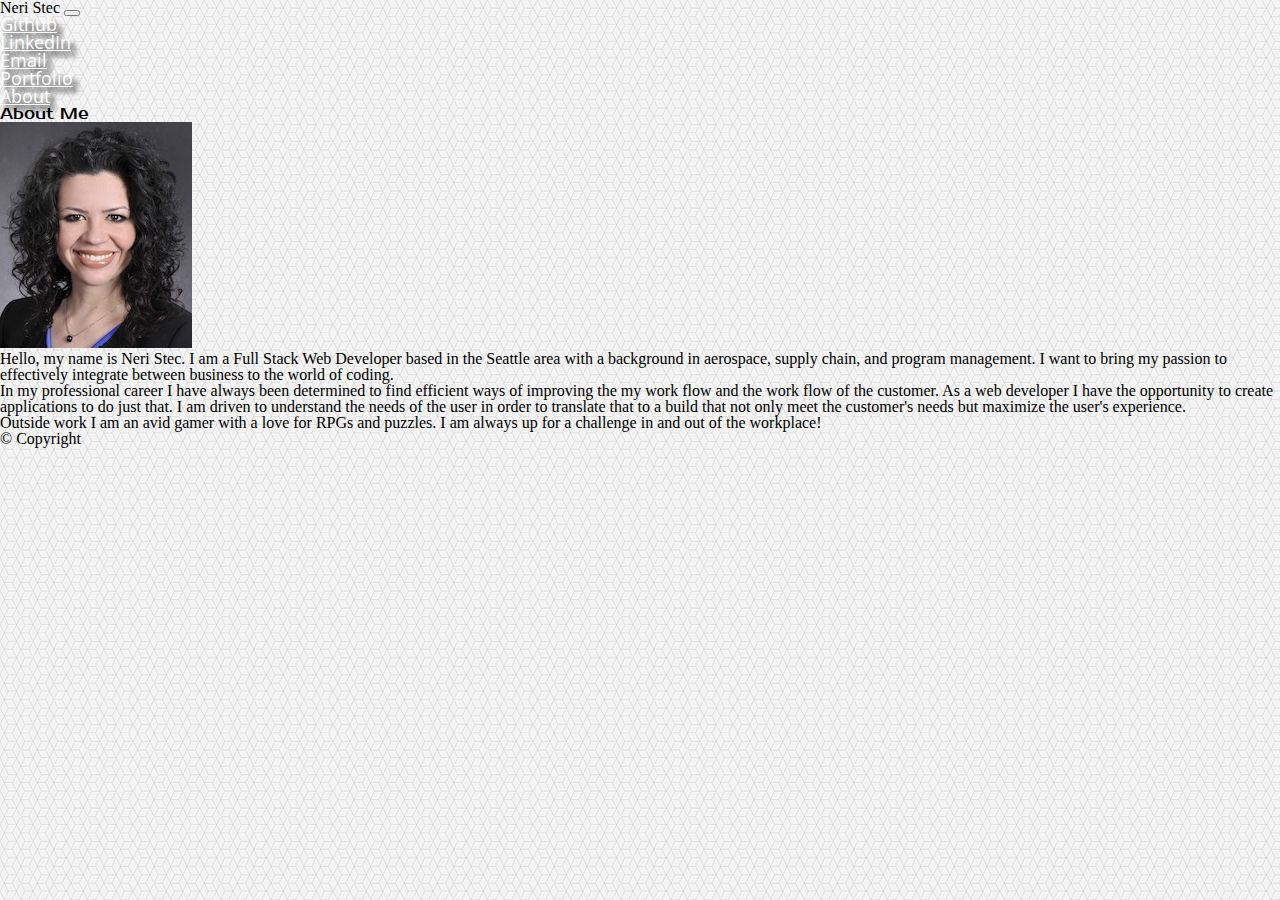
<file: index.html>
<!doctype html>
<html lang="en">

<head>
    <!-- Required meta tags -->
    <meta charset="utf-8">
    <meta name="viewport" content="width=device-width, initial-scale=1, shrink-to-fit=no">


    <!-- Bootstrap CSS -->
    <link rel="stylesheet" type="text/css" href="assets/css/reset.css"> 
    <link rel="stylesheet" href="https://stackpath.bootstrapcdn.com/bootstrap/4.1.3/css/bootstrap.min.css" integrity="sha384-MCw98/SFnGE8fJT3GXwEOngsV7Zt27NXFoaoApmYm81iuXoPkFOJwJ8ERdknLPMO"
        crossorigin="anonymous">
    <link rel="stylesheet" type="text/css" href="assets/css/style.css"> 
    <script src="https://code.jquery.com/jquery-3.3.1.slim.min.js" integrity="sha384-q8i/X+965DzO0rT7abK41JStQIAqVgRVzpbzo5smXKp4YfRvH+8abtTE1Pi6jizo" crossorigin="anonymous"></script>
    <script src="https://cdnjs.cloudflare.com/ajax/libs/popper.js/1.14.3/umd/popper.min.js" integrity="sha384-ZMP7rVo3mIykV+2+9J3UJ46jBk0WLaUAdn689aCwoqbBJiSnjAK/l8WvCWPIPm49" crossorigin="anonymous"></script>
    <script src="https://stackpath.bootstrapcdn.com/bootstrap/4.1.3/js/bootstrap.min.js" integrity="sha384-ChfqqxuZUCnJSK3+MXmPNIyE6ZbWh2IMqE241rYiqJxyMiZ6OW/JmZQ5stwEULTy" crossorigin="anonymous"></script>

    <title>Neri Stec</title>
</head>


<header>
    <!-- Beginning of Nav -->
    <nav class="navbar navbar-expand-lg navbar-dark bg-dark">
            <span class="navbar-brand mb-0 h1">Neri Stec</span>
            <button class="navbar-toggler" type="button" data-toggle="collapse" data-target="#navbarText" aria-controls="navbarText"
                aria-expanded="false" aria-label="Toggle navigation">
                <span class="navbar-toggler-icon"></span>
            </button>
            <div class="collapse navbar-collapse" id="navbarText">
                <ul class="navbar-nav ml-auto">
                    <li class="nav-item">
                        <a class="nav-link" href="https://github.com/xoamara" target="_blank">Github</a>
                    </li>
                    <li class="nav-item">
                        <a class="nav-link" href="https://www.linkedin.com/in/nereida-stec/" target="_blank">LinkedIn</a>
                    </li>
                    <li class="nav-item">
                        <a class="nav-link" href="mailto:xoamara2@gmail.com" target="_top">Email</a>
                    </li>
                    <li class="nav-item">
                        <a class="nav-link" href="portfolio.html">Portfolio</a>
                    </li>
                    <li class="nav-item active">
                        <a class="nav-link" href="index.html">About<span class="sr-only"></span></a>
                    </li>
                </ul>
            </div>
        </nav>
        <!-- End of Nav -->
</header>



<body background="assets/images/background2.png">
    <div class="container">
        <div class="row mt-5">
            <div class="col-12 bg-light border border-secondary">
                <div class="page-header ml-3 mt-3">
                    <h2>About Me</h2>
                </div>
                <div class="row ml-0">
                    <div class="container">

                        <img class="img-fluid rounded border border-secondary float-left align-self-top mr-3 mb-3" src="assets/images/neri.jpg"
                            alt="Generic placeholder image">
                        <p class="text-left">
                            Hello, my name is Neri Stec.  I am a Full Stack Web Developer based in the Seattle area with a background in aerospace, supply chain, and program management.  I want to bring my passion to effectively integrate between business to the world of coding.  
                        </p>
                        <p>
                            In my professional career I have always been determined to find efficient ways of improving the my work flow and the work flow of the customer. As a web developer I have the opportunity to create applications to do just that.  I am driven to understand the needs of the user in order to translate that to a build that not only meet the customer's needs but maximize the user's experience.   
                        </p>
                        <p>
                            Outside work I am an avid gamer with a love for RPGs and puzzles.  I am always up for a challenge in and out of the workplace!
                        </p>
                    </div>
                </div>
            </div>
        </div>
    </div>

    <footer
        class="navbar-expand-lg fixed-bottom justify-content-center bg-dark text-white mt-4 bg-dark text-white mt-4">
        <div class="container-fluid py-3">
            <div class="row">
                <div class="col-md-12 text-center small align-self-center">© Copyright</div>
            </div>
        </div>
    </footer>

</body>

</html>
</file>
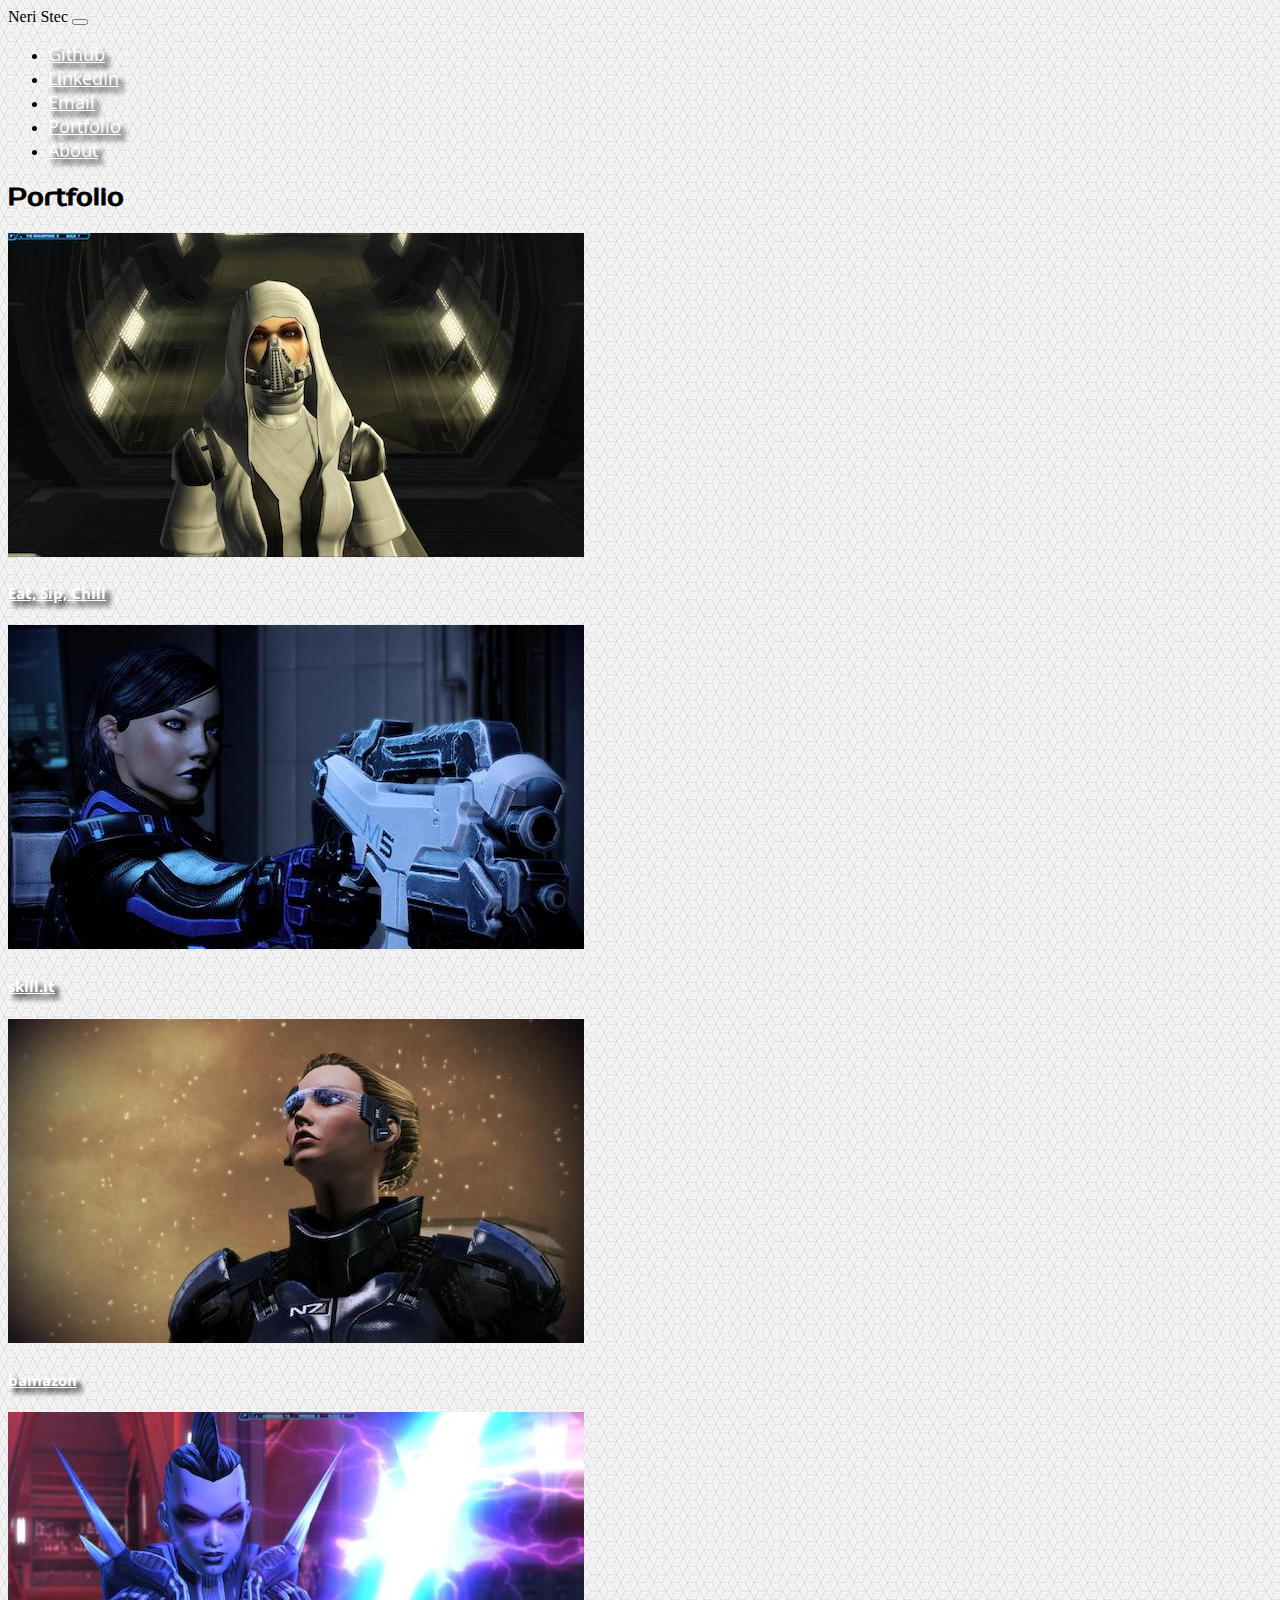
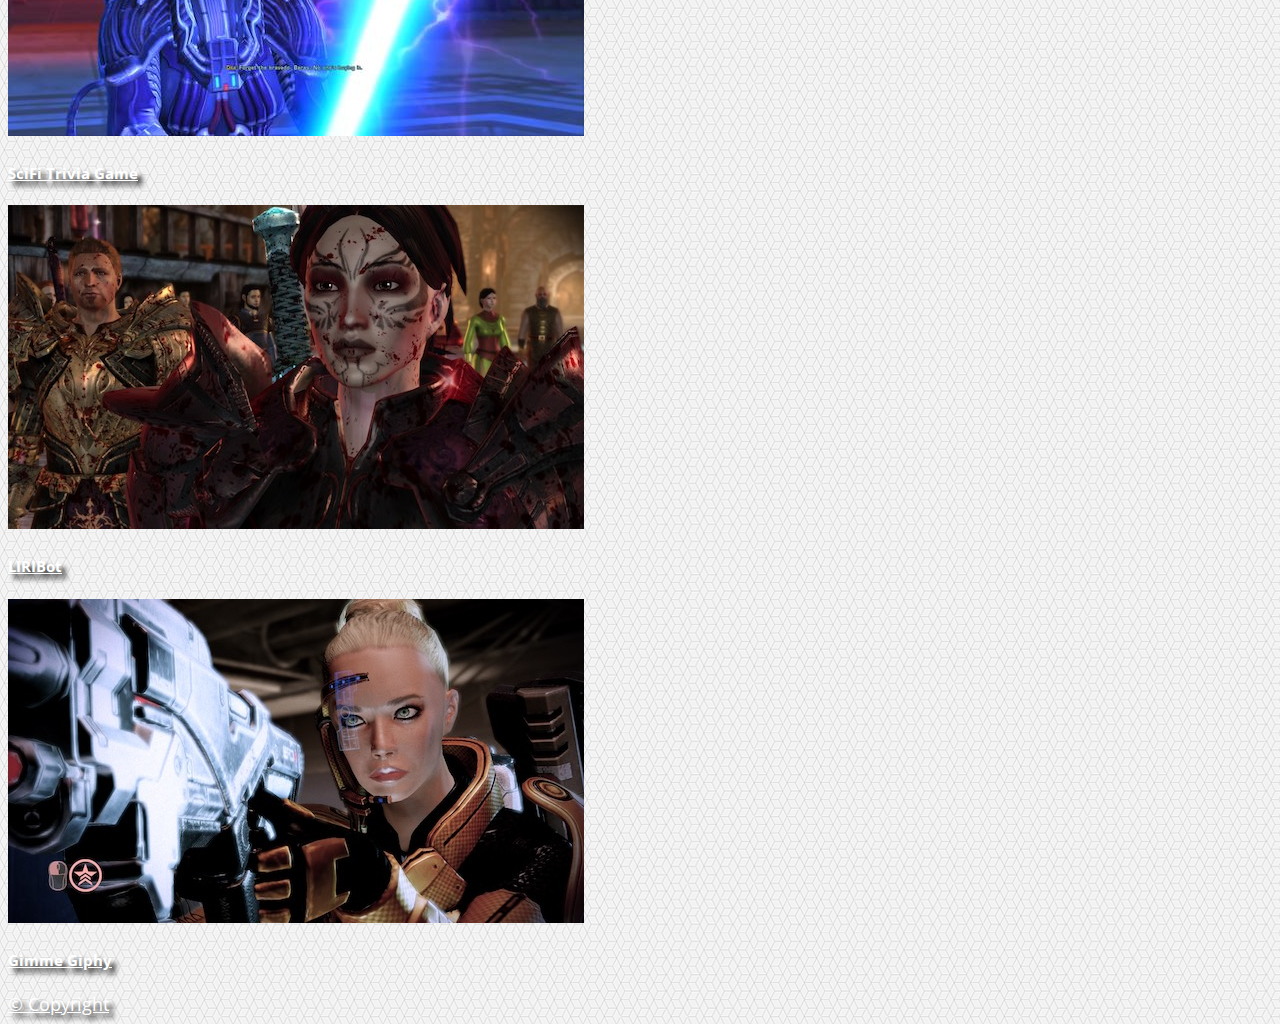
<file: portfolio.html>
<!doctype html>
<html lang="en">

<head>
    <!-- Required meta tags -->
    <meta charset="utf-8">
    <meta name="viewport" content="width=device-width, initial-scale=1, shrink-to-fit=no">


    <!-- Bootstrap CSS -->
    <link rel="stylesheet" href="https://stackpath.bootstrapcdn.com/bootstrap/4.1.3/css/bootstrap.min.css"
        integrity="sha384-MCw98/SFnGE8fJT3GXwEOngsV7Zt27NXFoaoApmYm81iuXoPkFOJwJ8ERdknLPMO" crossorigin="anonymous">
    <link rel="stylesheet" type="text/css" href="assets/css/style.css">
    <script src="https://code.jquery.com/jquery-3.3.1.slim.min.js"
        integrity="sha384-q8i/X+965DzO0rT7abK41JStQIAqVgRVzpbzo5smXKp4YfRvH+8abtTE1Pi6jizo"
        crossorigin="anonymous"></script>
    <script src="https://cdnjs.cloudflare.com/ajax/libs/popper.js/1.14.3/umd/popper.min.js"
        integrity="sha384-ZMP7rVo3mIykV+2+9J3UJ46jBk0WLaUAdn689aCwoqbBJiSnjAK/l8WvCWPIPm49"
        crossorigin="anonymous"></script>
    <script src="https://stackpath.bootstrapcdn.com/bootstrap/4.1.3/js/bootstrap.min.js"
        integrity="sha384-ChfqqxuZUCnJSK3+MXmPNIyE6ZbWh2IMqE241rYiqJxyMiZ6OW/JmZQ5stwEULTy"
        crossorigin="anonymous"></script>

    <title>Neri Stec</title>
</head>


<header>
    <!-- Beginning of Nav -->
    <nav class="navbar navbar-expand-lg navbar-dark bg-dark">
        <span class="navbar-brand mb-0 h1">Neri Stec</span>
        <button class="navbar-toggler" type="button" data-toggle="collapse" data-target="#navbarText"
            aria-controls="navbarText" aria-expanded="false" aria-label="Toggle navigation">
            <span class="navbar-toggler-icon"></span>
        </button>
        <div class="collapse navbar-collapse" id="navbarText">
            <ul class="navbar-nav ml-auto">
                <li class="nav-item">
                    <a class="nav-link" href="https://github.com/xoamara" target="_blank">Github</a>
                </li>
                <li class="nav-item">
                    <a class="nav-link" href="https://www.linkedin.com/in/nereida-stec/" target="_blank">LinkedIn</a>
                </li>
                <li class="nav-item">
                    <a class="nav-link" href="mailto:xoamara2@gmail.com" target="_top">Email</a>
                </li>
                <li class="nav-item active">
                    <a class="nav-link" href="portfolio.html">Portfolio<span class="sr-only"></span></a>
                </li>
                <li class="nav-item">
                    <a class="nav-link" href="index.html">About</a>
                </li>
            </ul>
        </div>
    </nav>
    <!-- End of Nav -->
</header>

<body background="assets/images/background2.png">
    <div class="container">
        <div class="row">
            <div class="col-lg">
                <div class="page header mt-3 mb-2">
                    <h2>Portfolio</h2>
                </div>
            </div>
        </div>

        <!-- Card Test -->
        <div class="row">
            <div class="col-md mb-5">
                <div class="card bg-dark text-white">
                    <img class="card-img" src="assets/images/dita2.jpg" alt="Eat, Sip, Chill">
                    <div class="card-img-overlay">
                        <h5 class="card-title"><a href="https://nholdsworth.github.io/Class-Project-1/"
                                class="effect-shine">Eat, Sip, Chill
                        </h5>
                    </div>
                </div>
            </div>
            <div class="col-md mb-5">
                <div class="card bg-dark text-white">
                    <img class="card-img" src="assets/images/shepgood.jpg" alt="skill.it">
                    <div class="card-img-overlay">
                        <h5 class="card-title"><a href="https://skillit-si.herokuapp.com/" class="effect-shine">skill.it</h5>
                    </div>
                </div>
            </div>
        </div>
        <div class="row">
            <div class="col-md mb-3">
                <div class="card bg-dark text-white">
                    <img class="card-img" src="assets/images/shep.jpg" alt="bamazon CLI">
                    <div class="card-body d-flex flex-column card-img-overlay">
                        <h5 class="card-title"><a href="https://github.com/xoamara/bamazon"
                                class="effect-shine">bamazon</h5>
                    </div>
                </div>
            </div>
            <div class="col-md mb-3">
                <div class="card bg-dark text-white">
                    <img class="card-img" src="assets/images/dita1.jpg" alt="SciFi Trivia Game">
                    <div class="card-img-overlay">
                        <h5 class="card-title"><a href="https://xoamara.github.io/trivia-game/"
                                class="effect-shine">SciFi Trivia Game</h5>
                    </div>
                </div>
            </div>
        </div>

        <div class="row">
            <div class="col-md mb-3">
                <div class="card bg-dark text-white">
                    <img class="card-img" src="assets/images/oona.jpg" alt="LIRIBot">
                    <div class="card-img-overlay">
                        <h5 class="card-title"><a href="https://github.com/xoamara/liri-node-app" class="effect-shine">LIRIBot
                        </h5>
                    </div>
                </div>
            </div>
            <div class="col-md mb-3">
                <div class="card bg-dark text-white">
                    <img class="card-img" src="assets/images/shepbad.jpg" alt="Gimme Giphy">
                    <div class="card-img-overlay">
                        <h5 class="card-title"><a href="https://xoamara.github.io/gimme-giphy/"
                                class="effect-shine">Gimme Giphy</h5>
                    </div>
                </div>
            </div>
        </div>
    </div>

    <!-- Footer -->

    <footer class="navbar-expand-lg justify-content-center bg-dark text-white mt-4 bg-dark text-white mt-4">
        <div class="container-fluid py-3">
            <div class="row">
                <div class="col-md-12 text-center small align-self-center">© Copyright</div>
            </div>
        </div>
    </footer>


</body>

</html>
</file>
<file: assets/css/style.css>
@import url('https://fonts.googleapis.com/css?family=Hammersmith+One|Open+Sans');
@import url('https://fonts.googleapis.com/css?family=Open+Sans|Prosto+One');
a {
    color: #fff;
    font-size: 1.1em;
    text-shadow: 5px 5px 5px black;
    font-family: 'Open Sans', sans-serif;
}

a:hover {
    color: rgb(255, 222, 38);
}

.card-body {
    display: flex;
    flex-direction: column;
}

.card-footer {
    font-family: 'Open Sans', sans-serif;
    color: #fff;
}

navbar-brand, h2 {
    /* font-family: 'Hammersmith One', sans-serif; */
    font-family: 'Prosto One', cursive;
}

nav-item:hover {
    color: #fff;
}

/* effect-shine */

a.effect-shine:hover {
    -webkit-mask-image: linear-gradient(-75deg, rgba(0, 0, 0, .6) 30%, #000 50%, rgba(0, 0, 0, .6) 70%);
    -webkit-mask-size: 200%;
    animation: shine 2s infinite;
}

@-webkit-keyframes shine {
    from {
        -webkit-mask-position: 150%;
    }
    to {
        -webkit-mask-position: -50%;
    }
}

p {
    font-size: 1.00em;
}
</file>
